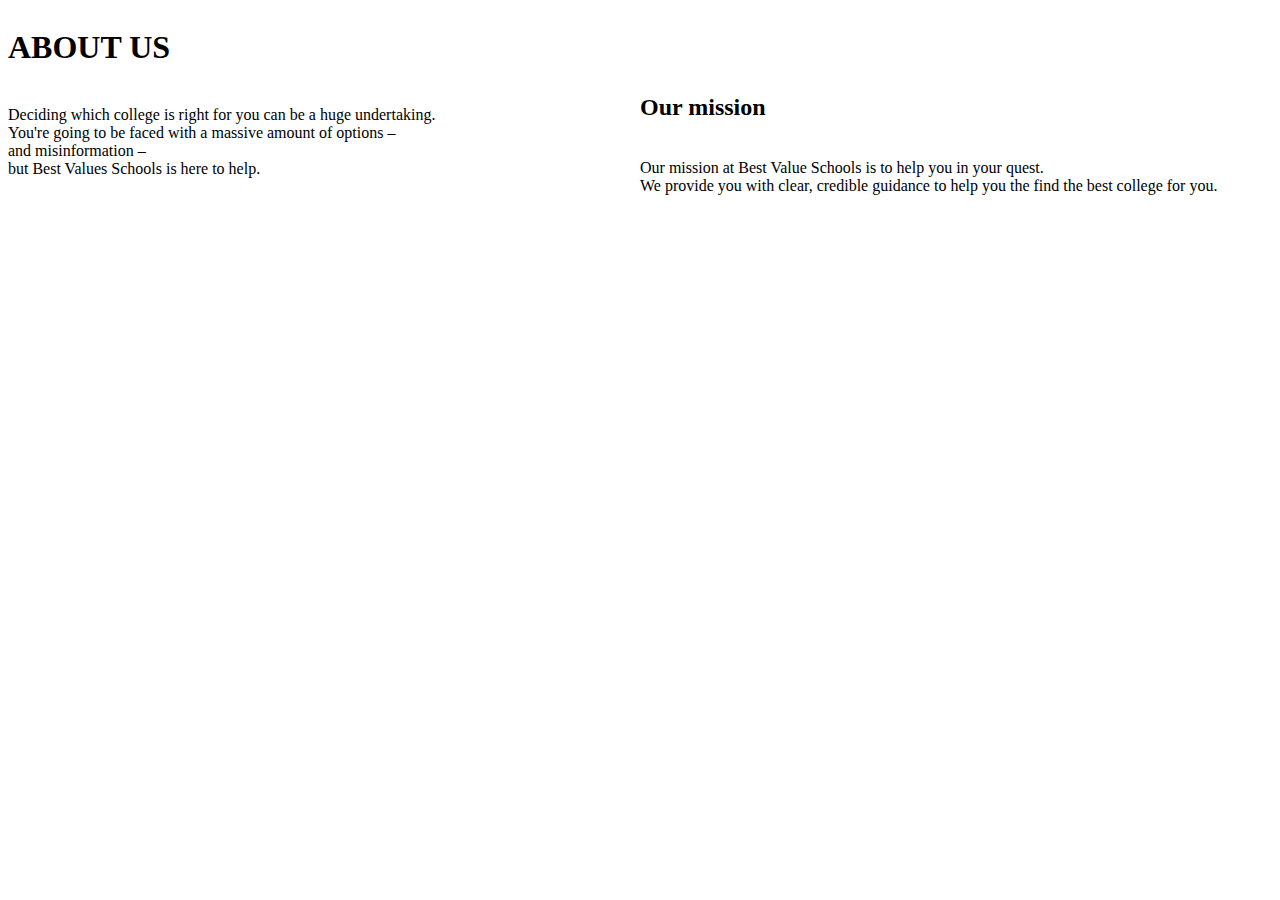
<file: aboutus.html>
<!DOCTYPE html>
<html lang="en">
<head>
    <meta charset="UTF-8">
    <meta name="viewport" content="width=device-width, initial-scale=1.0">
    <meta http-equiv="X-UA-Compatible" content="ie=edge">
    <title>Document</title>
    <link rel="stylesheet" type="text/css" href="styles.css">
</head>
<body class="body2">
    <main>
            <nav>
                    <ul>
                        <li><a href="index.html">Home</a></li>
                        <li><a href="aboutus.html">About us</a></li>
                        <li><a href="contacts.html">Contacts</a></li>
                    </ul>
                </nav>
                <div class="about">

           
</div>
<div class="row">
        <div class="column">
                <h1>ABOUT US</h1>
                <p><br> Deciding which college is right for you can be a huge undertaking. <br>You're going to be faced with a massive amount of options – <br>and misinformation – <br>but Best Values Schools is here to help.
   </p>
        </div>
        <div class="column">
                <h2> Our mission </h2>
                <p><br>Our mission at Best Value Schools is to help you in your quest.<br> We provide you with clear, credible guidance to help you the find the best college for you.</p>
                
        </div>
      </div>
      
    </main>
</body>
</html>
</file>
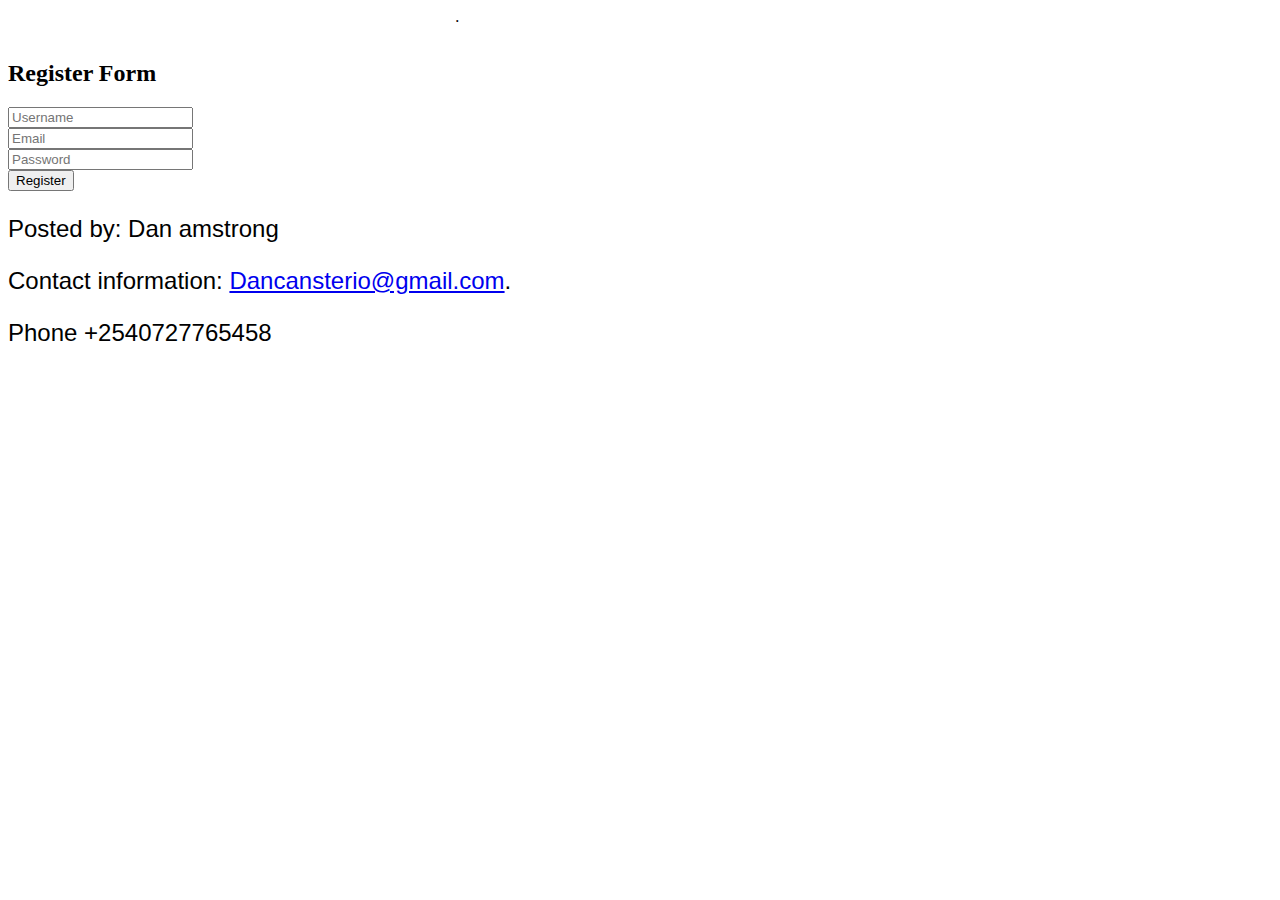
<file: contacts.html>
<!DOCTYPE html>
<html lang="en">
<head>
    <meta charset="UTF-8">
    <meta name="viewport" content="width=device-width, initial-scale=1.0">
    <meta http-equiv="X-UA-Compatible" content="ie=edge">
    <title>Document</title>
    <link rel="stylesheet" type="text/css" href="styles.css">
</head>
<body class="body3">
    <main>
            <nav>
                    <ul>
                        <li><a href="index.html">Home</a></li>
                        <li><a href="aboutus.html">About us</a></li>
                        <li><a href="contacts.html">Contacts</a></li>
                    </ul>
                </nav>
<div class="content">
                
    <!-- <p id="one"><img src="https://cdn.pixabay.com/photo/2011/12/14/12/23/solar-system-11111__340.jpg" class="responsive"> college or university degree is a si -->
      </p>
          <!-- <p id="one"><img src="https://cdn.pixabay.com/photo/2017/10/17/19/11/fantasy-2861815__340.jpg" class="responsive"> college or university degree is a si -->
            .</p>
                <!-- <p id="one"><img src="https://image.shutterstock.com/z/stock-photo-astronaut-at-spacewalk-cosmic-art-science-fiction-wallpaper-beauty-of-deep-space-billions-of-540015799.jpg" class="responsive"> </p> -->
                          
                        
                  
          
             </div>
<div>
             <form >
                <h2>Register Form</h2>
                <div class="input-container">
                  <i class="fa fa-user icon"></i>
                  <input class="input-field" type="text" placeholder="Username" name="usrnm">
                </div>
              
                <div class="input-container">
                  <i class="fa fa-envelope icon"></i>
                  <input class="input-field" type="text" placeholder="Email" name="email">
                </div>
              
                <div class="input-container">
                  <i class="fa fa-key icon"></i>
                  <input class="input-field" type="password" placeholder="Password" name="psw">
                </div>
              
                <button type="submit" class="btn">Register</button>
              </form>
    </div>

    <footer class="footer">
            <p>Posted by: Dan amstrong</p>
            <p>Contact information: <a href="Dancansterio@gmail.com">
            Dancansterio@gmail.com</a>.</p>
            <p>Phone <No class="0727765458"></No>+2540727765458</p>

          </footer>
    </main>
</body>
</html>
</file>
<file: styles.css>
.body1{
   
background-size: cover;
   background-repeat: no-repeat;
    background-image:url("https://2.bp.blogspot.com/-NJSua9wyC_M/UpNlFxN5DFI/AAAAAAAAEfY/8NvGVr5Wh2A/s1600/AOA5.jpg");

}

.body2{
    background-size: cover;
background-repeat: no-repeat;
background-image: url("https://cdn.pixabay.com/photo/2013/02/05/15/18/aircraft-78060_960_720.jpg");
}
.body3{
    background-size: cover;
    background-repeat: no-repeat;
    background-image:url("https://upload.wikimedia.org/wikipedia/commons/thumb/b/be/Top_of_Atmosphere.jpg/1024px-Top_of_Atmosphere.jpg");
}
nav{
    float: right;
    margin-top: 0;
}
nav > ul > li{
    display: inline-block;
}
nav > ul > li > a {
color:white;
text-decoration: none;
padding: 5px;
font-size: 30px;
}

nav > ul > li > a:hover {
    background-color: #74AAFC;

}
 
.head  {
color:white;
    font-size: 30px;
    text-align: center;
    padding-top: 3%;
}

#space{
    color:red;
    text-align: center;
    background-color: red;
}

.responsive{
    height: auto;
    width:100%;
}

.footer{
    background-color:none;
    font-family: sans-serif;
    font-size: x-large;
}
.about>p {
    font-size: 30px;
    color: white;
    font-family: 'Lucida Sans', 'Lucida Sans Regular', 'Lucida Grande', 'Lucida Sans Unicode', Geneva, Verdana, sans-serif;
}
.column {
    float: left;
    width: 50%;
  }
  
  /* Clear floats after the columns */
  .row:after {
    content: "";
    display: table;
    clear: both;
  }

  #one{
      flex-direction: column;
      padding:4%;
  }

  .content{
      display: flex;
      justify-content: space-around;
  }
</file>
